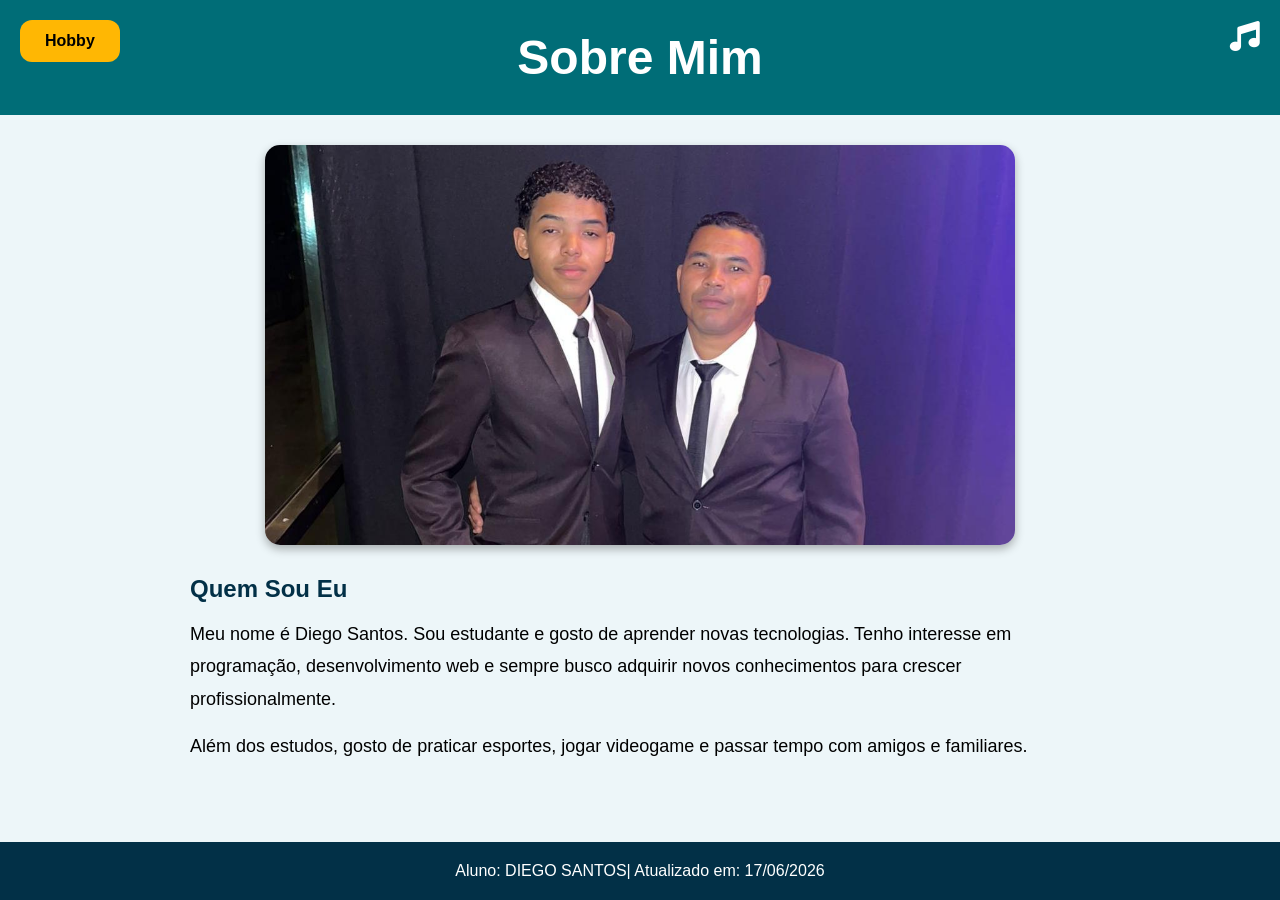
<file: index.html>
<!DOCTYPE html>
<html lang="pt-BR">
<head>
    <meta charset="UTF-8">
    <meta name="viewport" content="width=device-width, initial-scale=1.0">
    <title>Sobre Mim</title>

    <link rel="stylesheet" href="style.css">

    <link rel="stylesheet"
    href="https://cdnjs.cloudflare.com/ajax/libs/font-awesome/6.5.1/css/all.min.css">
</head>
<body>

    <header>

        <a href="hobbies.html" class="card-topo">
            Hobby
        </a>

        <a href="https://youtu.be/8F2s8ivKXNY?si=wKUSNymUQv7dT3L5"
        target="_blank" class="musica">
            <i class="fa-solid fa-music"></i>
        </a>

        <h1>Sobre Mim</h1>

    </header>

    <main>

        <section class="imagem-principal">

            <img src="sobremim.jpg" alt="Minha Foto">

        </section>

        <section class="texto">

            <h2>Quem Sou Eu</h2>

            <p>
                Meu nome é Diego Santos. Sou estudante e gosto de aprender
                novas tecnologias. Tenho interesse em programação,
                desenvolvimento web e sempre busco adquirir novos
                conhecimentos para crescer profissionalmente.
            </p>

            <p>
                Além dos estudos, gosto de praticar esportes, jogar
                videogame e passar tempo com amigos e familiares.
            </p>

        </section>

    </main>

    <footer>
        Aluno: DIEGO SANTOS| Atualizado em: 17/06/2026
    </footer>

</body>
</html>
</file>
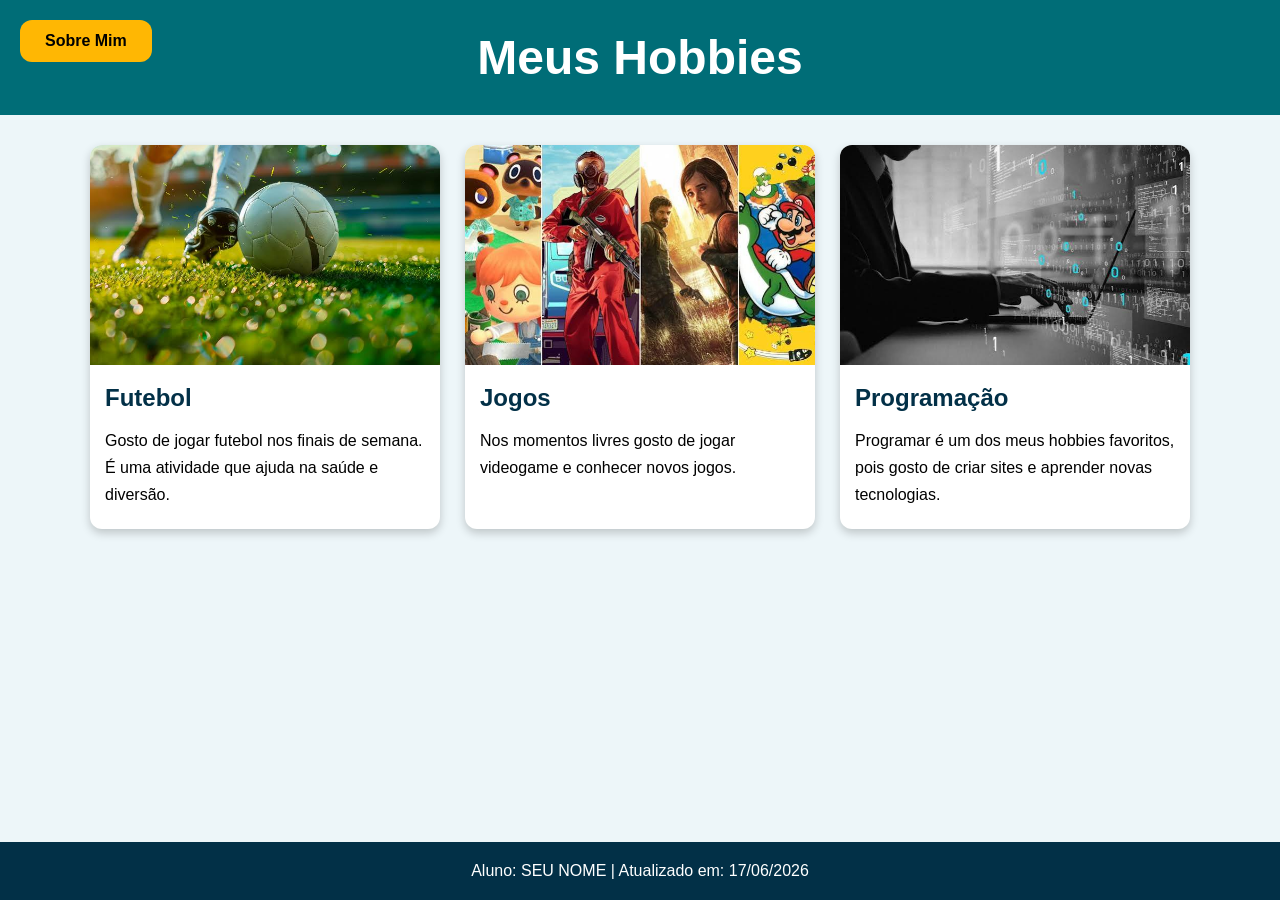
<file: hobbies.html>
<!DOCTYPE html>
<html lang="pt-BR">
<head>
    <meta charset="UTF-8">
    <meta name="viewport" content="width=device-width, initial-scale=1.0">
    <title>Meus Hobbies</title>

    <link rel="stylesheet" href="style.css">
</head>
<body>

    <header>

        <a href="index.html" class="card-topo">
            Sobre Mim
        </a>

        <h1>Meus Hobbies</h1>

    </header>

    <main>

        <section class="cards-hobbies">

            <div class="card">
                
                <a href="https://www.flamengo.com.br/" target="_blank">
                <img src="futebol.jpg" alt="Futebol">
                </a>

                <h2>Futebol</h2>

                <p>
                    Gosto de jogar futebol nos finais de semana.
                    É uma atividade que ajuda na saúde e diversão.
                </p>
            </div>

            <div class="card">
                <a href="https://store.steampowered.com/" target="_blank">
                <img src="jogos.jpg" alt="Jogos">
                </a>

                <h2>Jogos</h2>

                <p>
                    Nos momentos livres gosto de jogar videogame
                    e conhecer novos jogos.
                </p>
            </div>

            <div class="card">
                <a href="https://github.com/" target="_blank">
                <img src="programcao.jpg" alt="Programação">
                </a>

                <h2>Programação</h2>

                <p>
                    Programar é um dos meus hobbies favoritos,
                    pois gosto de criar sites e aprender novas
                    tecnologias.
                </p>
            </div>

        </section>

    </main>

    <footer>
        Aluno: SEU NOME | Atualizado em: 17/06/2026
    </footer>

</body>
</html>
</file>
<file: style.css>
*{
        margin:0;
        padding:0;
        box-sizing:border-box;
        font-family:Arial, Helvetica, sans-serif;
    }

    body{
        background:#edf6f9;
        min-height:100vh;
        display:flex;
        flex-direction:column;
    }

    /* TOPO */

    header{
        background:#006d77;
        text-align:center;
        padding:30px;
        position:relative;
    }

    h1{
        color:white;
        font-size:3rem;
    }

    /* CARDS nao esquecer */

    .card-topo{
        position:absolute;
        left:20px;
        top:20px;

        background:#ffb703;
        color:#000;

        text-decoration:none;

        padding:12px 25px;
        border-radius:12px;

        font-weight:bold;

        transition:0.3s;
    }

    .card-topo:hover{
        background:#fb8500;
        transform:scale(1.05);
    }

    /* icone de musica */

    .musica{
        position:absolute;
        right:20px;
        top:20px;

        color:white;
        font-size:30px;
    }

    /* CONTEUDO */

    main{
        flex:1;
        padding:30px;
    }

    /* IMAGEM PRINCIPAL FOTO */

    .imagem-principal{
        display:flex;
        justify-content:center;
        margin-bottom:30px;
    }

    .imagem-principal img{
        width:750px;
        max-width:100%;

        height:400px;

        object-fit:cover;
        
        object-position: center top;
        
        border-radius:15px;

        box-shadow:0 4px 10px rgba(0,0,0,0.3);
    }

    /* TEXTO H1,P */

    .texto{
        max-width:900px;
        margin:auto;
    }

    .texto h2{
        margin-bottom:15px;
        color:#023047;
    }

    .texto p{
        margin-bottom:15px;
        line-height:1.8;
        font-size:18px;
    }

    /* HOBBIES */

    .cards-hobbies{
            display:flex;
            justify-content:center;
            gap:25px;
            flex-wrap:wrap;
    }

.card img{
        width:100%;
        height:220px;
        object-fit:cover;
        transition:0.3s;
        cursor:pointer;
}

.card img:hover{
    transform:scale(1.05);
}
    .card{
             width:350px;

            background:white;

            border-radius:12px;

            overflow:hidden;

            box-shadow:0 4px 10px rgba(0,0,0,0.2);
    }

.card img{
            width:100%;
            height:220px;
            object-fit:cover;
}

.card h2{
        padding:15px;
        color:#023047;
}

.card p{
        padding:0 15px 20px;
        line-height:1.7;
}

/* RODAPÉ  */

footer{
        background:#023047;
        color:white;
        text-align:center;
        padding:20px;
}

/* RESPONSIVO */

@media(max-width:768px){

    h1{
        font-size:2rem;
    }

    .card-topo{
        position:static;
        display:inline-block;
        margin-bottom:15px;
    }

    .musica{
        position:static;
        display:block;
        margin-top:15px;
    }

    .imagem-principal img{
        height:250px;
    }

    .card{
        width:100%;
    }
}
</file>
